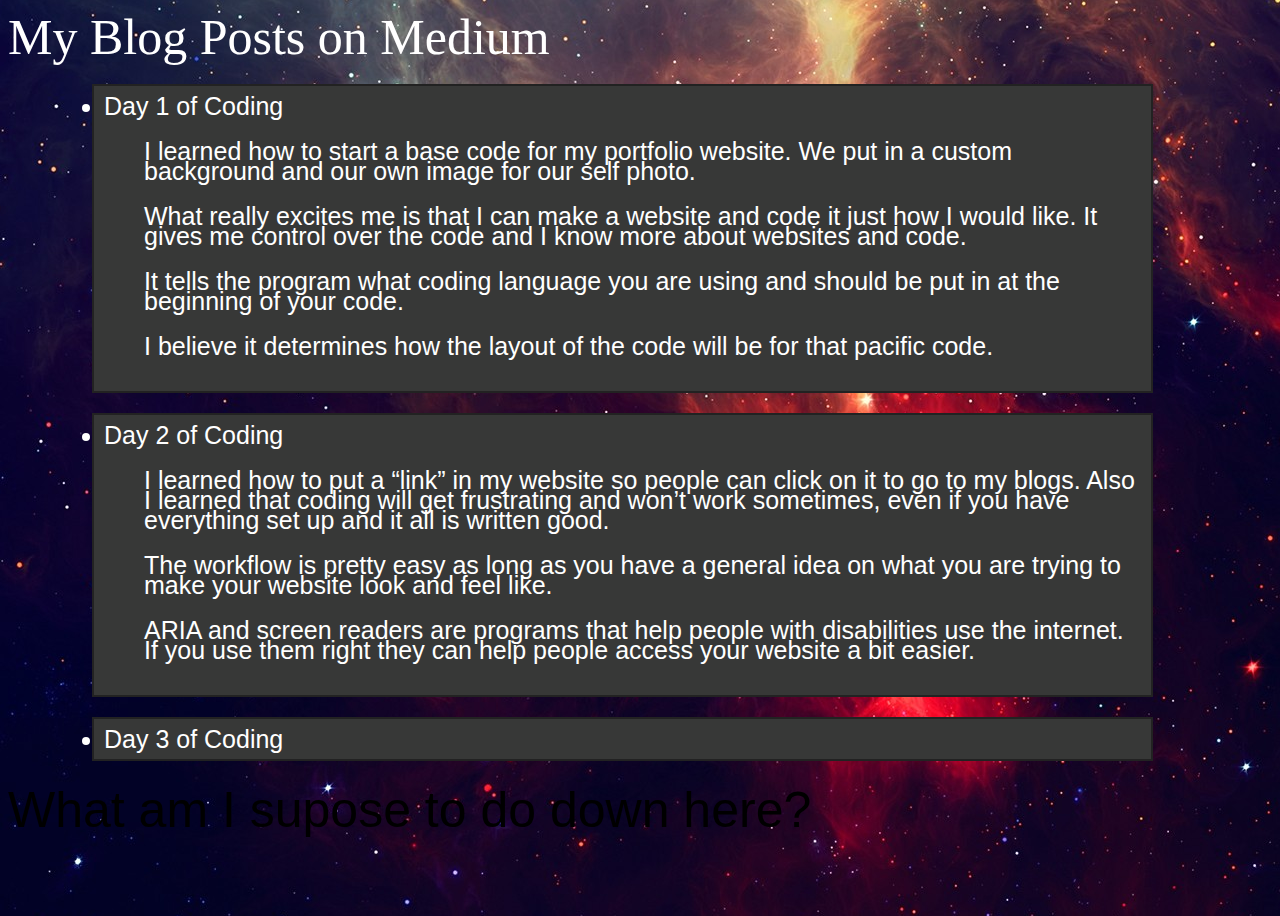
<file: myPortfolio/src/blog.html>
<!DOCTYPE html>
<html lang="en">
<head>
    <meta charset="UTF-8">
    <meta name="viewport" content="width=device-width, initial-scale=1.0">
    <meta http-equiv="X-UA-Compatible" content="ie=edge">
    <link rel="stylesheet" href="../Styles/StyleBlog.css">
    <title>My Blog</title>
</head>
<body>
    <header>
        My Blog Posts on Medium 
    </header>
    <main>
        
        <article id="art1">
            <li>Day 1 of Coding</li>    
                <ul>I learned how to start a base code for my portfolio website. We put in a custom background and our own image for our self photo.</ul>

                <ul>What really excites me is that I can make a website and code it just how I would like. It gives me control over the code and I know more about websites and code.</ul>
            
                <ul>It tells the program what coding language you are using and should be put in at the beginning of your code.</ul>

                <ul>I believe it determines how the layout of the code will be for that pacific code.</ul>
        </article>
        <article id="art2">
            <li>Day 2 of Coding</li>
                <ul>I learned how to put a “link” in my website so people can click on it to go to my blogs. Also I learned that coding will get frustrating and won’t work sometimes, even if you have everything set up and it all is written good.</ul>

                <ul>The workflow is pretty easy as long as you have a general idea on what you are trying to make your website look and feel like.</ul>

                <ul>ARIA and screen readers are programs that help people with disabilities use the internet. If you use them right they can help people access your website a bit easier.</ul>
            </article>
        <article id ="art3">
                <li>Day 3 of Coding</li>
        </article>

    </main>
    <footer>
        What am I supose to do down here?
    </footer>

</body>
</html>
</file>
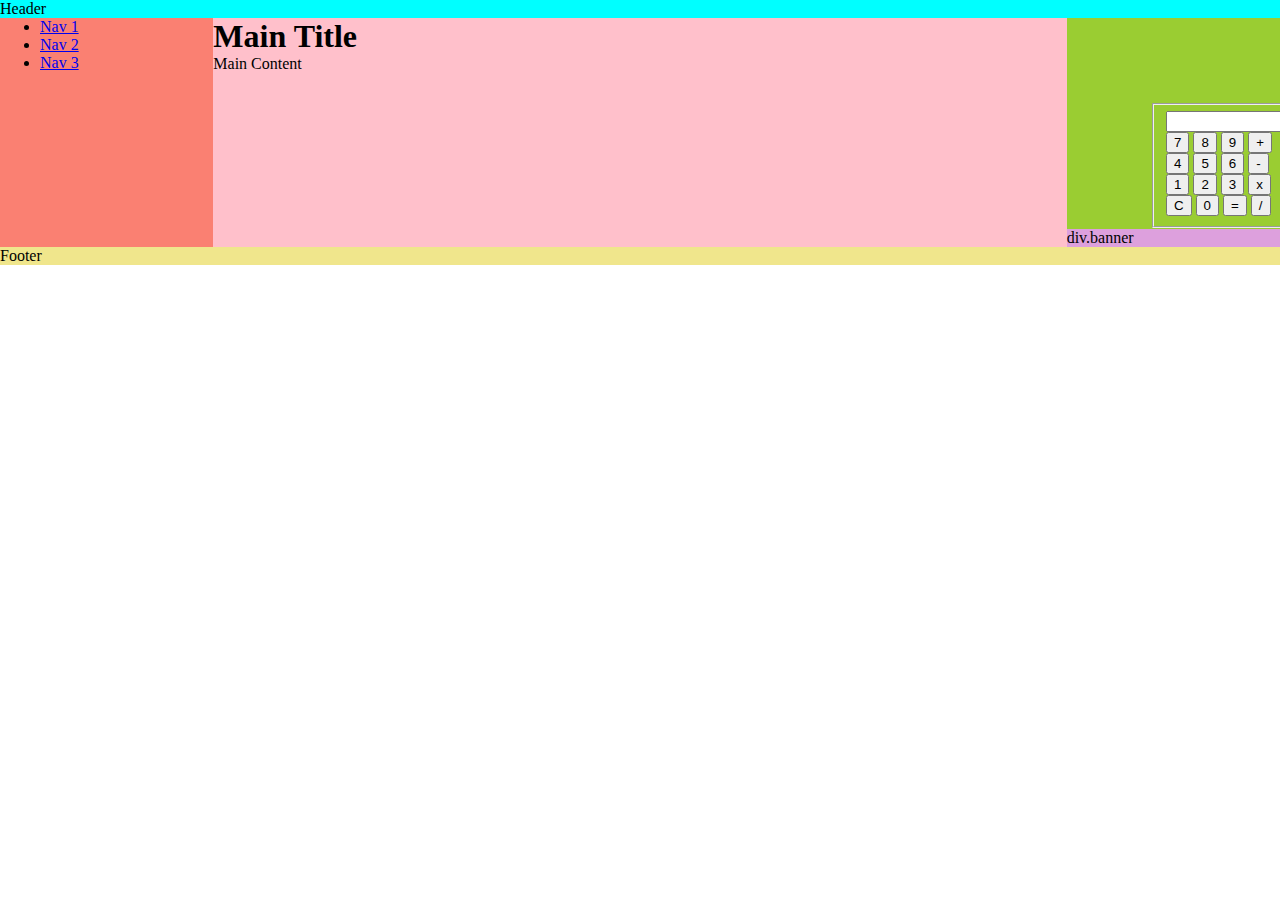
<file: myPortfolio/src/Dashboard.html>
<!DOCTYPE html>
<html lang="en">
<head>
    <meta charset="UTF-8">
    <meta name="viewport" content="width=device-width, initial-scale=1.0">
    <meta http-equiv="X-UA-Compatible" content="ie=edge">
    <link rel="stylesheet" href="./Dashboard-style.css">
    <title>Document</title>
</head>
<body>
        <div class="container">
                <header>Header</header>
                <nav>
                  <ul>
                    <li><a href="#">Nav 1</a></li>
                    <li><a href="#">Nav 2</a></li>
                    <li><a href="#">Nav 3</a></li>
                  </ul>
                </nav>
                <main>
                  <h1>Main Title</h1>
                  <p>Main Content</p>
                </main>
                <aside>
                        <div class="Cal-button">
                                <div class="container">
                                        <fieldset id="container">
                                            <form name="calculator">
                                    
                                                <input id="display" type="text" name="display" readonly>
                                    
                                                <input class="button digits" type="button" value="7" onclick="calculator.display.value += '7'">
                                                <input class="button digits" type="button" value="8" onclick="calculator.display.value += '8'">
                                                <input class="button digits" type="button" value="9" onclick="calculator.display.value += '9'">
                                                <input class="button mathButtons" type="button" value="+" onclick="calculator.display.value += ' + '">
                                                <br>
                                                <input class="button digits" type="button" value="4" onclick="calculator.display.value += '4'">
                                                <input class="button digits" type="button" value="5" onclick="calculator.display.value += '5'">
                                                <input class="button digits" type="button" value="6" onclick="calculator.display.value += '6'">
                                                <input class="button mathButtons" type="button" value="-" onclick="calculator.display.value += ' - '">
                                                <br>
                                                <input class="button digits" type="button" value="1" onclick="calculator.display.value += '1'">
                                                <input class="button digits" type="button" value="2" onclick="calculator.display.value += '2'">
                                                <input class="button digits" type="button" value="3" onclick="calculator.display.value += '3'">
                                                <input class="button mathButtons" type="button" value="x" onclick="calculator.display.value += ' * '">
                                                <br>
                                                <input id="clearButton" class="button" type="button" value="C" onclick="calculator.display.value = ''">
                                                <input class="button digits" type="button" value="0" onclick="calculator.display.value += '0'">
                                                <input class="button mathButtons" type="button" value="=" onclick="calculator.display.value = eval(calculator.display.value)">
                                                <input class="button mathButtons" type="button" value="/" onclick="calculator.display.value += ' / '">
                                            </form>
                                        </fieldset>
                                    </div>
                </aside> 
                <div class="banner">div.banner</div>
                <footer>Footer</footer>
              </div>
</body>
</html>
</file>
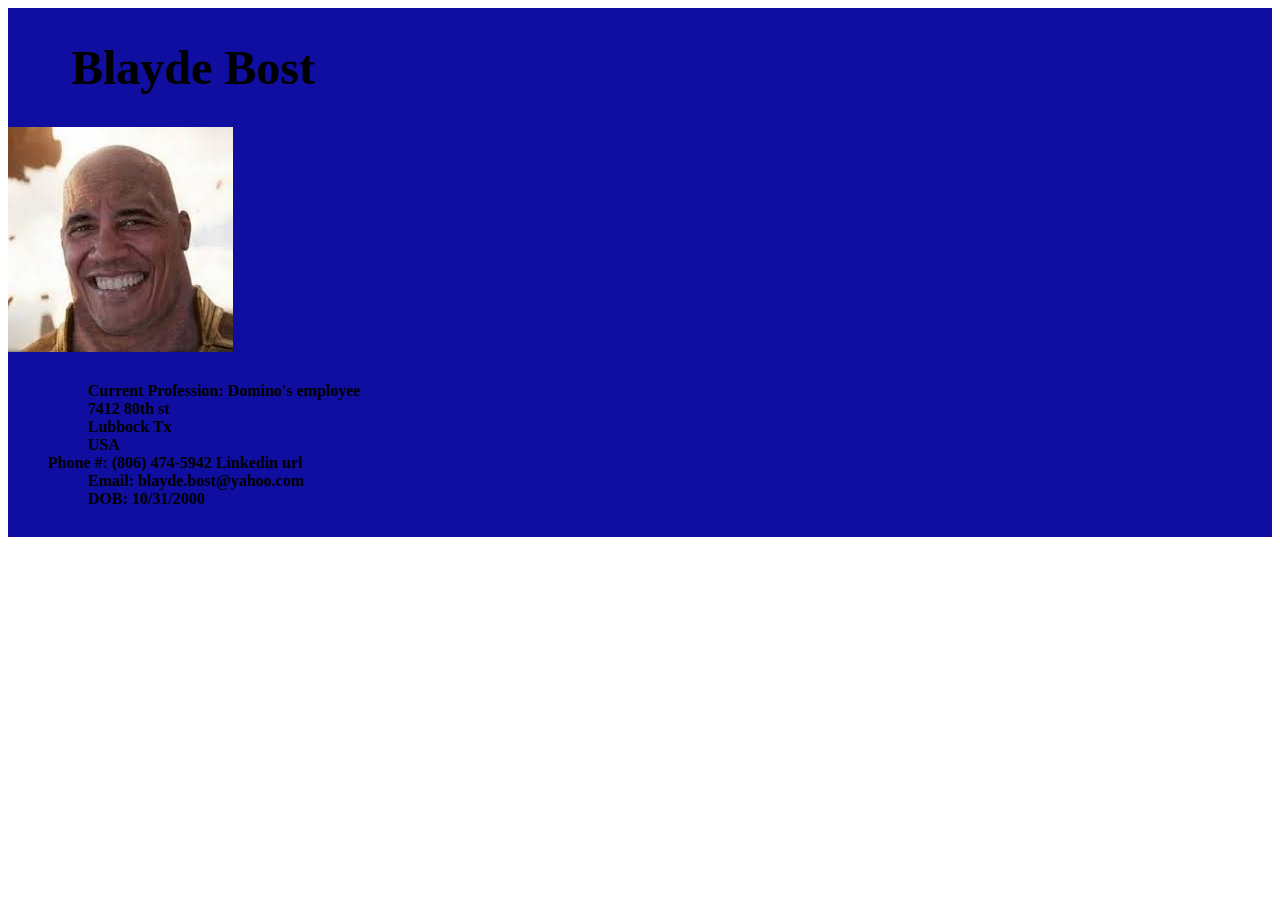
<file: myPortfolio/src/Resume.html>
<!DOCTYPE html>
<html lang="en">
<head>
  <meta charset="UTF-8">
  <meta name="viewport" content="width=device-width, initial-scale=1.0">
  <meta http-equiv="X-UA-Compatible" content="ie=edge">
  <link rel="stylesheet" href="../Styles/styleResume.css">
  <title>Style Sheet</title>
</head>
  <body>
    <header>
      <h1> 
      Blayde Bost
    </h1>
    <img src="../Images/Obamos.jpg" class="profile-pic" alt="Headshot of me">    
    <h2>   
      <ul>
        <ul> Current Profession: Domino's employee</ul>
          <ul>7412 80th st</ul>
          <ul>Lubbock Tx</ul>
          <ul>USA</ul>    
        <div>
          <span>Phone #: (806) 474-5942</span>
          <span>Linkedin url</span>
        </div>

          <ul>Email: blayde.bost@yahoo.com</ul>
          <ul>DOB: 10/31/2000</ul>
        </ul>
      </ul>
    </h2> 
    
    </header>
    <main>
      

    </main>


  </body>
</html>
</file>
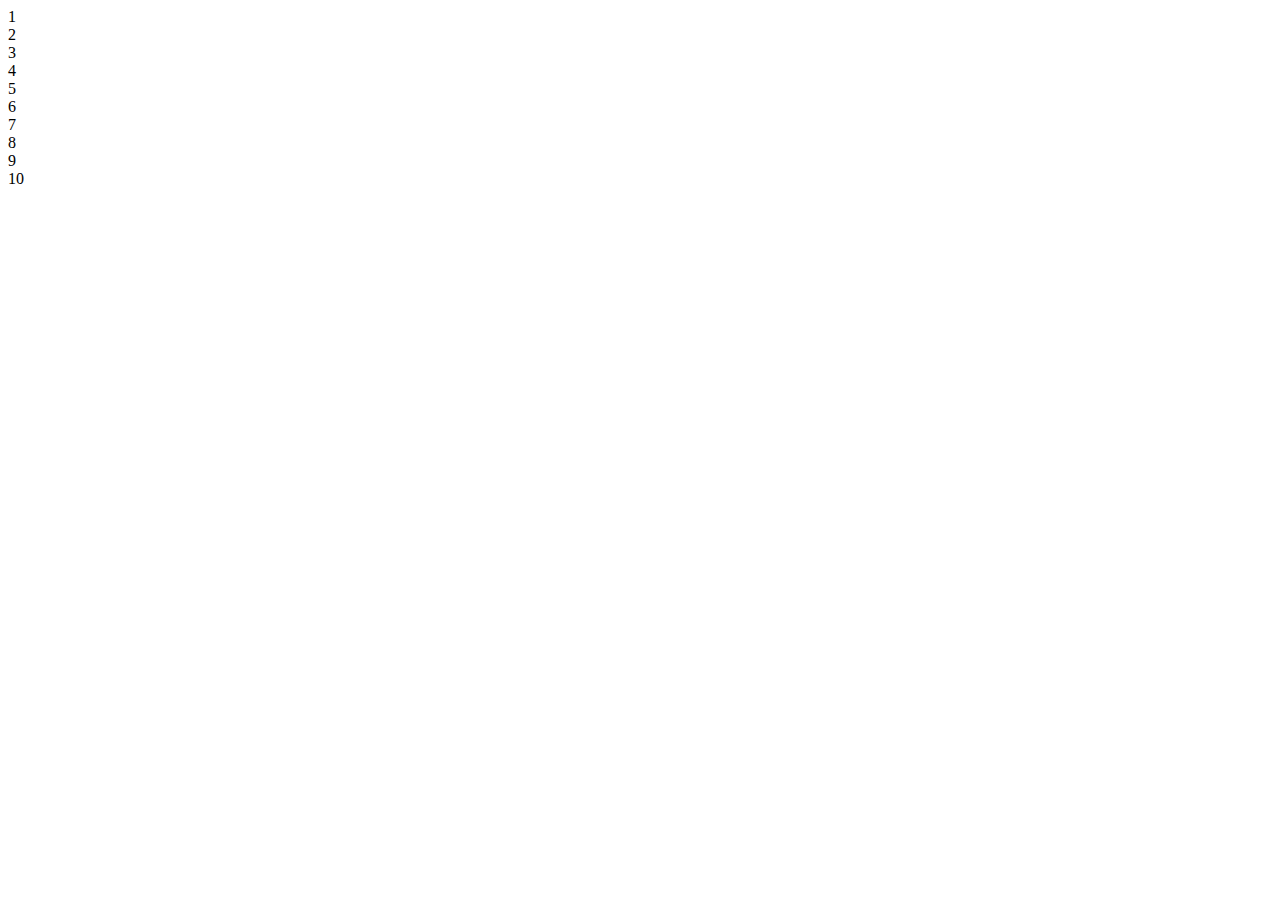
<file: myPortfolio/src/transition-squares.html>
<!DOCTYPE html>
<html lang="en">
<head>
    <meta charset="UTF-8">
    <meta name="viewport" content="width=device-width, initial-scale=1.0">
    <meta http-equiv="X-UA-Compatible" content="ie=edge">
    <title>Document</title>
</head>
<body>
        <title></title>
    <div class="Page">
        
        <div class="Box1" Square 1> 1 </div>
        <div class="Box1" Square 1> 2 </div>
        <div class="Box1" Square 1> 3 </div>
        <div class="Box1" Square 1> 4 </div>
        <div class="Box1" Square 1> 5 </div>
        <div class="Box1" Square 1> 6 </div>
        <div class="Box1" Square 1> 7 </div>
        <div class="Box1" Square 1> 8 </div>
        <div class="Box1" Square 1> 9 </div>
        <div class="Box1" Square 1> 10 </div>
    </div>
</body>
</html>
</file>
<file: myPortfolio/Styles/StyleBlog.css>
body{
    font-family: Arial, Helvetica, sans-serif;
    background-image: url(../Images/Red_space.jpg);
    background-repeat: no-repeat;
    background-size: auto;
    background-position: center;
    height: 100vh;
    width: 100vw;
}

header{
    font-family: 'Times New Roman', Times, serif;
    font-size: 50px;
    color: #ffffff;
    }

main {
    width: 90%;
    margin: 0 auto;
}

#art1{
    font-family: Arial, Helvetica, sans-serif;
    font-size: 25px;
    width: 90%;
    height: auto;
    color: #ffffff;
    background-color: rgb(55, 56, 55);
    margin-top: 18px;
    margin-bottom: 20px;
    line-height: 20px;
    margin-left: 20px;
    margin-right: 20px;
    border: 2px solid rgb(34, 34, 34);
    padding: 10px
}
#art2{
    font-family: Arial, Helvetica, sans-serif;
    font-size: 25px;
    width: 90%;
    height: 40%;
    color: #ffffff;
    background-color: rgb(55, 56, 55);
    margin-top: 18px;
    margin-bottom: 20px;
    line-height: 20px;
    margin-left: 20px;
    margin-right: 20px;
    border: 2px solid rgb(34, 34, 34);
    padding: 10px
}
#art3{
    font-family: Arial, Helvetica, sans-serif;
    font-size: 25px;
    width: 90%;
    height: 40%;
    color: #ffffff;
    background-color: rgb(55, 56, 55);
    margin-top: 18px;
    margin-bottom: 20px;
    line-height: 20px;
    margin-left: 20px;
    margin-right: 20px;
    border: 2px solid rgb(34, 34, 34);
    padding: 10px
}
footer{
    font-family: Impact, Haettenschweiler, 'Arial Narrow Bold', sans-serif;
    font-size: 50px;
    color: #000000;
}
</file>
<file: myPortfolio/src/Dashboard-style.css>
*{
  margin:0;
  padding 0:

}
header {
    grid-area: header;
    background-color: aqua;

  }
  main {
    grid-area: main;
    background-color:pink;

  }
  nav {
    grid-area: nav;
    background-color: salmon;

  }
  aside {
    grid-area: aside;
    background-color: yellowgreen;

  }
  .banner {
    grid-area: banner;
    background-color: plum

  }
  footer {
    grid-area: footer;
    background-color: khaki

  }
  .Cal-button{
    width: 40px;
    height: 40px;
    margin: 20%;
    padding: 20%;
  }
  .container {
    display: grid; /* Using the grid */
    grid-template-areas: /* Notice how I've stacked my areas, just like they look on the page! */
      "header"
      "nav"
      "main"
      "aside"
      "banner"
      "footer";
  }
  @media (min-width: 500px) {
    .container {
      display: grid;
      grid-template-columns: 1fr 3fr; /* the first column is 1 unit (fraction), the second column is 3 units */
      grid-template-areas: /* stack the components how you want them to appear in the columns */
        "header  header" /* stretch header across both columns at the top */
        "nav      nav"
        "aside   main" /* stack these horizontally, aside first, etc */
        "banner  footer";
    }
    nav ul {
      display: flex;
      justify-content: space-between;
    }
  }
  @media (min-width: 700px) {
    .container {
      grid-template-columns: 1fr 4fr 1fr;
      grid-template-areas: 
        "header header  header"
        "nav    main    aside"
        "nav    main    banner"
        "footer footer  footer"
     }
     nav ul {
       flex-direction: column;
     }
  }
</file>
<file: myPortfolio/Styles/styleResume.css>
header{
    font-size: 200% ;
    background-color: rgb(16, 14, 161);
    display: grid;
    background-origin: padding-box; 

}
h1{
    font-size: 150% ;
    margin-left: 5%;
}
h2{
    font-size: 50% ;
    margin-left: 0px;

}
#profile-pic{
    width: 10% ;


}
body{
    font-size: 100% ;

}
span{
    margin-left: 100x;
}
/* Extra Small and up (Portrait Phones) */

/* Small and up (Landscape Phones) */
@media (min-width: 576px) {
    header{
        font-size: 200% ;
        background-color: rgb(16, 14, 161);
        display: grid;
        background-origin: padding-box; 
    
    }
    h1{
        font-size: 150% ;
        margin-left: 5%;
    }
    h2{
        font-size: 50% ;
        margin-left: 0px;
    
    }
    #profile-pic{
        width: 10% ;
    
    
    }
    body{
        font-size: 100% ;
    
    }
    span{
        margin-left: 100x;
    }
}

/* Medium and up (Tablets) */
@media (min-width: 768px) {
    header{
        font-size: 200% ;
        background-color: rgb(16, 14, 161);
        display: grid;
        background-origin: padding-box; 
    
    }
    h1{
        font-size: 150% ;
        margin-left: 5%;
    }
    h2{
        font-size: 50% ;
        margin-left: 0px;
    
    }
    #profile-pic{
        width: 10% ;
    
    
    }
    body{
        font-size: 100% ;
    
    }
    span{
        margin-left: 100x;
    }
}

/* Large and up (Desktops) */
@media (min-width: 992px) {
    header{
        font-size: 200% ;
        background-color: rgb(16, 14, 161);
        display: grid;
        background-origin: padding-box; 
    
    }
    h1{
        font-size: 150% ;
        margin-left: 5%;
    }
    h2{
        font-size: 50% ;
        margin-left: 0px;
    
    }
    #profile-pic{
        width: 10% ;
    
    
    }
    body{
        font-size: 100% ;
    
    }
    span{
        margin-left: 100x;
    }
}

/* Extra Large and up (Wide Screen Desktops) */
@media (min-width: 1200px) {
    header{
        font-size: 200% ;
        background-color: rgb(16, 14, 161);
        display: grid;
        background-origin: padding-box; 
    
    }
    h1{
        font-size: 150% ;
        margin-left: 5%;
    }
    h2{
        font-size: 50% ;
        margin-left: 0px;
    
    }
    #profile-pic{
        width: 10% ;
    
    
    }
    body{
        font-size: 100% ;
    
    }
    span{
        margin-left: 100x;
    }
}
</file>
